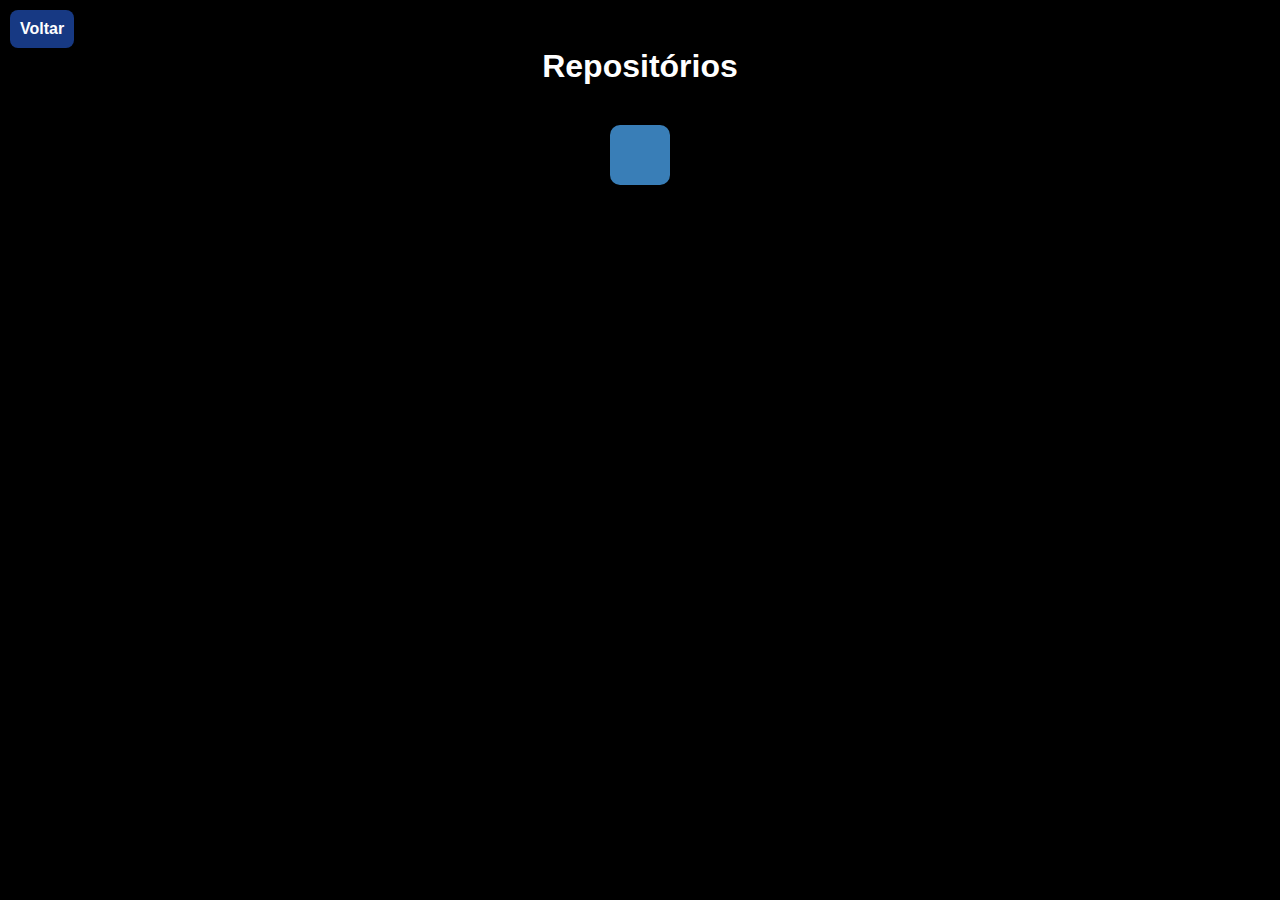
<file: route/projects.html>
<!DOCTYPE html>
<html lang="en">
<head>
    <meta charset="UTF-8">
    <meta http-equiv="X-UA-Compatible" content="IE=edge">
    <meta name="viewport" content="width=device-width, initial-scale=1.0">
    <title>Projetos</title>
    <link rel="stylesheet" href="../styles/global.css">
    <link
    rel="stylesheet"
    href="https://cdnjs.cloudflare.com/ajax/libs/font-awesome/6.1.2/css/all.min.css"
    integrity="sha512-1sCRPdkRXhBV2PBLUdRb4tMg1w2YPf37qatUFeS7zlBy7jJI8Lf4VHwWfZZfpXtYSLy85pkm9GaYVYMfw5BC1A=="
    crossorigin="anonymous"
    referrerpolicy="no-referrer"
    />
    <script src="../index.js" defer></script>
</head>
<body>
    <div id="app-page-2">
        <a href="../index.html" class="back">Voltar</a>
        <h1>Repositórios</h1>
        <main class="projects">
            
        </main>
    </div>
</body>
</html>
</file>
<file: styles/global.css>
@import 'index.css';
@import 'projects.css';



*{
    padding: 0;
    margin: 0;
    box-sizing: border-box;
    font-family: 'Gill Sans', 'Gill Sans MT', Calibri, 'Trebuchet MS', sans-serif;
    color: white;
    font-weight: 600;
}

body{
    background-color: black;
}

#app{
    height: 100vh;
    width: 100%;
    display: flex;
    flex-direction:column;
    align-items: center;
}


#app-page-2{
    height: 100vh;
    width: 100%;
    display: flex;
    flex-direction: column;
    align-items: center;
}
</file>
